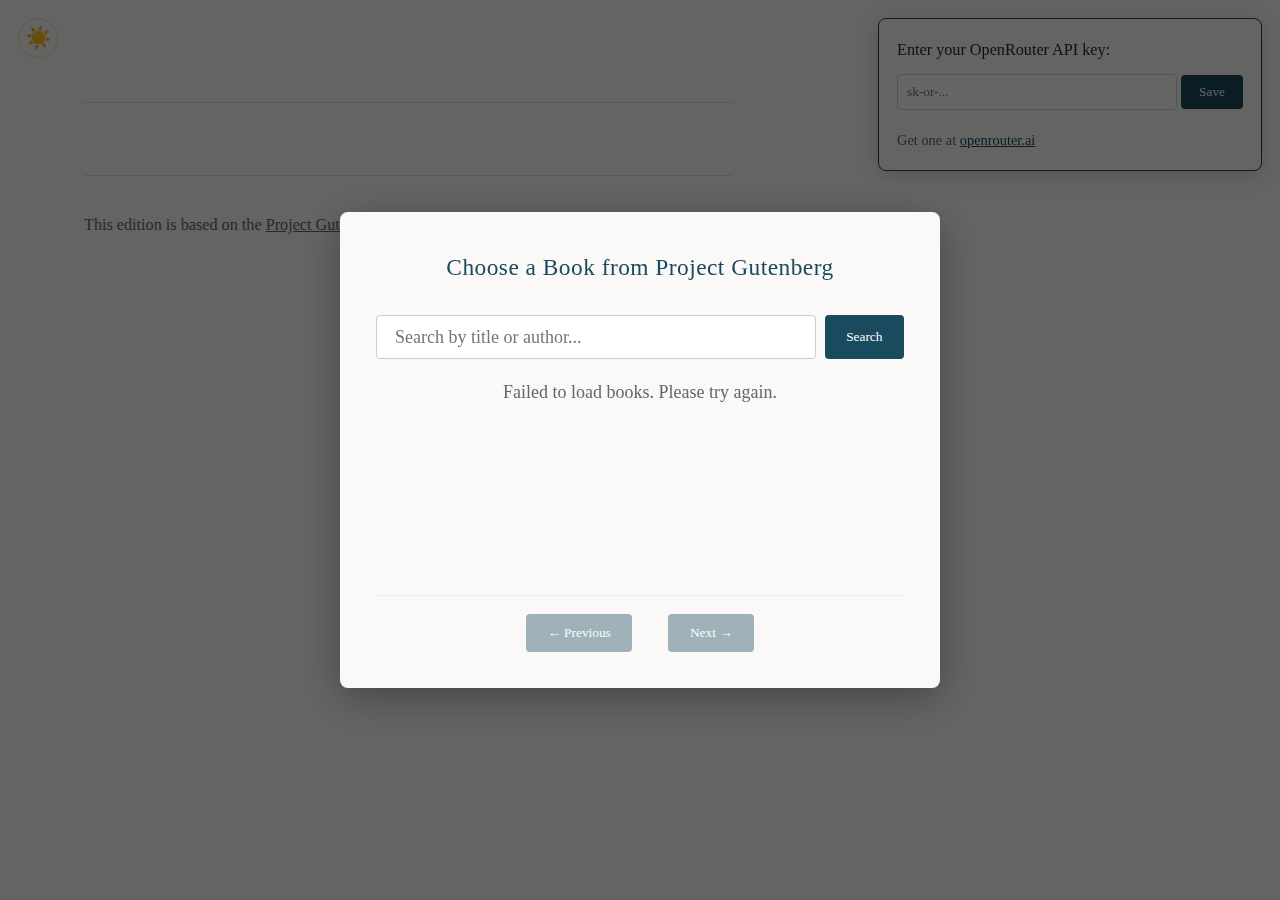
<file: index.html>
<!DOCTYPE html>
<html lang="en">
<head>
    <meta charset="utf-8">
    <meta name="viewport" content="width=device-width, initial-scale=1">
    <title>Project Gutenberg book AI illustrations</title>
    <link rel="stylesheet" href="style.css">
</head>
<body>
    <button id="dark-mode-toggle" title="Toggle dark mode">☀️</button>

    <header>
        <h1 class="book-title"></h1>
        <div class="book-subtitle"></div>
        <div class="book-author"></div>
    </header>

    <main class="book-content"></main>

    <footer>
        <p>This edition is based on the <a href="https://www.gutenberg.org" class="book-url" target="_blank">Project Gutenberg</a> text.</p>
    </footer>

    <!-- Book selection popup -->
    <div id="book-select-overlay">
        <div id="book-select-popup">
            <h2>Choose a Book from Project Gutenberg</h2>
            <div class="search-container">
                <input type="text" id="book-search" placeholder="Search by title or author...">
                <button id="search-btn">Search</button>
            </div>
            <div id="book-list"></div>
            <div id="book-loading" class="hidden">Loading books...</div>
            <div id="pagination">
                <button id="prev-page" disabled>← Previous</button>
                <span id="page-info"></span>
                <button id="next-page" disabled>Next →</button>
            </div>
        </div>
    </div>

    <!-- Image generation panel -->
    <div id="image-panel">
        <img id="generated-image" alt="Generated illustration">
    </div>

    <div id="loading-indicator"></div>

    <div id="api-key-prompt">
        <label for="api-key-input">Enter your OpenRouter API key:</label><br>
        <input type="password" id="api-key-input" placeholder="sk-or-...">
        <button id="save-api-key">Save</button>
        <p>
            Get one at <a href="https://openrouter.ai/settings/keys" target="_blank">openrouter.ai</a>
        </p>
    </div>

    <script src="script.js"></script>
</body>
</html>
</file>
<file: style.css>
* {
    box-sizing: border-box;
}

.hidden {
    display: none !important;
}

html {
    font-size: 18px;
}

body {
    font-family: Georgia, "Times New Roman", serif;
    line-height: 1.7;
    color: #2c2c2c;
    background-color: #faf9f7;
    margin: 0;
    padding: 2rem 1rem;
    max-width: 38rem;
    margin-left: auto;
    margin-right: calc(40vw + 1rem);
}

body.dark-mode {
    color: #e0e0e0;
    background-color: #1a1a1a;
}

header {
    text-align: center;
    margin-bottom: 4rem;
    padding-bottom: 2rem;
    border-bottom: 1px solid #ddd;
}

header h1 {
    font-size: 2.5rem;
    font-weight: normal;
    letter-spacing: 0.05em;
    margin-bottom: 0.5rem;
    color: #1a4a5e;
}

body.dark-mode header h1 {
    color: #7db8c9;
}

header .book-subtitle {
    font-style: italic;
    font-size: 1.3rem;
    margin-bottom: 1rem;
}

header .book-author {
    font-size: 1.1rem;
    font-variant: small-caps;
    letter-spacing: 0.1em;
}

h2 {
    font-size: 1.4rem;
    font-weight: normal;
    text-align: center;
    margin-top: 3rem;
    margin-bottom: 1.5rem;
    color: #1a4a5e;
    letter-spacing: 0.02em;
}

body.dark-mode h2 {
    color: #7db8c9;
}

h3 {
    font-size: 1rem;
    font-weight: normal;
    font-style: italic;
    text-align: center;
    margin-top: 0;
    margin-bottom: 1.5rem;
}

p {
    text-indent: 1.5em;
    margin: 0 0 0.5em 0;
    text-align: justify;
    hyphens: auto;
}

p:first-of-type {
    text-indent: 0;
}

h2 + p,
h3 + p {
    text-indent: 0;
}

.chapter-break {
    height: 3rem;
}

a {
    color: inherit;
    text-decoration: underline;
}

div[style] {
    display: none;
}

footer {
    margin-top: 4rem;
    padding-top: 2rem;
    border-top: 1px solid #ddd;
    text-align: center;
    font-size: 0.9rem;
    color: #666;
}

body.dark-mode footer {
    color: #aaa;
}

@media (max-width: 1024px) {
    body {
        margin-right: auto;
    }

    #image-panel {
        display: none;
    }

    #loading-indicator {
        display: none;
    }
}

@media (max-width: 600px) {
    html {
        font-size: 16px;
    }

    body {
        padding: 1rem;
    }

    header h1 {
        font-size: 2rem;
    }
}

/* Dark mode toggle */
#dark-mode-toggle {
    position: fixed;
    top: 1rem;
    left: 1rem;
    width: 40px;
    height: 40px;
    border-radius: 50%;
    border: 1px solid #ddd;
    background: #faf9f7;
    cursor: pointer;
    display: flex;
    align-items: center;
    justify-content: center;
    font-size: 1.2rem;
    z-index: 1001;
    transition: background 0.3s, border-color 0.3s;
}

#dark-mode-toggle:hover {
    background: #eee;
}

body.dark-mode #dark-mode-toggle {
    background: #2a2a2a;
    border-color: #444;
}

body.dark-mode #dark-mode-toggle:hover {
    background: #3a3a3a;
}

/* API key toggle */
#api-key-toggle {
    position: fixed;
    top: 4rem;
    left: 1rem;
    width: 40px;
    height: 40px;
    border-radius: 50%;
    border: 1px solid #ddd;
    background: #faf9f7;
    cursor: pointer;
    display: flex;
    align-items: center;
    justify-content: center;
    font-size: 1.2rem;
    z-index: 1001;
    transition: background 0.3s, border-color 0.3s;
}

#api-key-toggle:hover {
    background: #eee;
}

body.dark-mode #api-key-toggle {
    background: #2a2a2a;
    border-color: #444;
}

body.dark-mode #api-key-toggle:hover {
    background: #3a3a3a;
}

/* Image panel styles */
#image-panel {
    position: fixed;
    right: 0;
    top: 0;
    width: 40vw;
    height: 100vh;
    display: flex;
    align-items: center;
    justify-content: center;
    pointer-events: none;
    z-index: 100;
    padding: 2rem;
    background: #faf9f7;
}

body.dark-mode #image-panel {
    background: #1a1a1a;
}

#generated-image {
    max-width: 100%;
    max-height: 80vh;
    object-fit: contain;
    opacity: 0;
    transform: scale(0.95);
    transition: opacity 1.5s ease, transform 1.5s ease;
    mix-blend-mode: darken;
}

body.dark-mode #generated-image {
    background: white;
    border-radius: 50%;
    padding: 1rem;
    mix-blend-mode: normal;
}

#generated-image.visible {
    opacity: 1;
    transform: scale(1);
}

#loading-indicator {
    position: fixed;
    right: calc(20vw);
    top: 50%;
    transform: translate(50%, -50%);
    width: 40px;
    height: 40px;
    border: 4px solid transparent;
    border-top-color: #ff6b35;
    border-right-color: #f7c531;
    border-bottom-color: #1a4a5e;
    border-left-color: #7db8c9;
    border-radius: 50%;
    opacity: 0;
    transition: opacity 0.3s ease;
    z-index: 101;
}

body.dark-mode #loading-indicator {
    border-top-color: #ff8c5a;
    border-right-color: #ffe066;
    border-bottom-color: #7db8c9;
    border-left-color: #a8e6cf;
}

#loading-indicator.visible {
    opacity: 1;
    animation: spin 1s linear infinite;
}

@keyframes spin {
    0% {
        transform: translate(50%, -50%) rotate(0deg);
    }
    100% {
        transform: translate(50%, -50%) rotate(360deg);
    }
}

#api-key-prompt {
    position: fixed;
    top: 1rem;
    right: 1rem;
    background: #faf9f7;
    border: 1px solid #1a4a5e;
    border-radius: 8px;
    padding: 1rem;
    font-family: Georgia, serif;
    font-size: 0.9rem;
    z-index: 1000;
    box-shadow: 0 4px 20px rgba(0, 0, 0, 0.15);
}

body.dark-mode #api-key-prompt {
    background: #1a1a1a;
    border-color: #7db8c9;
}

#api-key-prompt input {
    width: 280px;
    padding: 0.5rem;
    margin: 0.5rem 0;
    border: 1px solid #ccc;
    border-radius: 4px;
    font-family: inherit;
}

body.dark-mode #api-key-prompt input {
    background: #2a2a2a;
    border-color: #444;
    color: #e0e0e0;
}

#api-key-prompt button {
    background: #1a4a5e;
    color: white;
    border: none;
    padding: 0.5rem 1rem;
    border-radius: 4px;
    cursor: pointer;
    font-family: inherit;
}

body.dark-mode #api-key-prompt button {
    background: #7db8c9;
    color: #1a1a1a;
}

#api-key-prompt a {
    display: inline;
    color: #1a4a5e;
}

body.dark-mode #api-key-prompt a {
    color: #7db8c9;
}

#api-key-prompt p {
    text-indent: 0;
    text-align: left;
    font-size: 0.8rem;
    color: #666;
    margin: 0.5rem 0 0 0;
}

body.dark-mode #api-key-prompt p {
    color: #aaa;
}

/* Adjust body when image panel is active */
@media (min-width: 1200px) {
    body.image-active {
        margin-left: 5%;
        margin-right: calc(40vw + 5%);
        max-width: none;
    }
}

/* Book selection popup */
#book-select-overlay {
    position: fixed;
    top: 0;
    left: 0;
    width: 100%;
    height: 100%;
    background: rgba(0, 0, 0, 0.6);
    display: flex;
    align-items: center;
    justify-content: center;
    z-index: 2000;
}

#book-select-popup {
    background: #faf9f7;
    border-radius: 8px;
    padding: 2rem;
    max-width: 600px;
    width: 90%;
    max-height: 80vh;
    display: flex;
    flex-direction: column;
    box-shadow: 0 10px 40px rgba(0, 0, 0, 0.3);
}

body.dark-mode #book-select-popup {
    background: #1a1a1a;
}

#book-select-popup h2 {
    margin: 0 0 1.5rem 0;
    font-size: 1.3rem;
    font-weight: normal;
    color: #1a4a5e;
    text-align: center;
}

body.dark-mode #book-select-popup h2 {
    color: #7db8c9;
}

.search-container {
    display: flex;
    gap: 0.5rem;
    margin-bottom: 1rem;
}

#book-search {
    flex: 1;
    padding: 0.6rem 1rem;
    border: 1px solid #ccc;
    border-radius: 4px;
    font-family: inherit;
    font-size: 1rem;
}

body.dark-mode #book-search {
    background: #2a2a2a;
    border-color: #444;
    color: #e0e0e0;
}

.search-container button,
#pagination button {
    background: #1a4a5e;
    color: white;
    border: none;
    padding: 0.6rem 1.2rem;
    border-radius: 4px;
    cursor: pointer;
    font-family: inherit;
}

body.dark-mode .search-container button,
body.dark-mode #pagination button {
    background: #7db8c9;
    color: #1a1a1a;
}

.search-container button:hover,
#pagination button:hover:not(:disabled) {
    opacity: 0.9;
}

#pagination button:disabled {
    opacity: 0.4;
    cursor: not-allowed;
}

#book-list {
    flex: 1;
    overflow-y: auto;
    max-height: 400px;
    scrollbar-width: thin;
    scrollbar-color: #1a4a5e #e8e6e3;
}

#book-list::-webkit-scrollbar {
    width: 8px;
}

#book-list::-webkit-scrollbar-track {
    background: #e8e6e3;
    border-radius: 4px;
}

#book-list::-webkit-scrollbar-thumb {
    background: #1a4a5e;
    border-radius: 4px;
}

#book-list::-webkit-scrollbar-thumb:hover {
    background: #2a6a82;
}

body.dark-mode #book-list {
    scrollbar-color: #7db8c9 #2a2a2a;
}

body.dark-mode #book-list::-webkit-scrollbar-track {
    background: #2a2a2a;
}

body.dark-mode #book-list::-webkit-scrollbar-thumb {
    background: #7db8c9;
}

body.dark-mode #book-list::-webkit-scrollbar-thumb:hover {
    background: #9dd0df;
}

#book-list:not(:empty) {
    min-height: 200px;
}

.book-item {
    padding: 0.8rem;
    border-bottom: 1px solid #eee;
    cursor: pointer;
    transition: background 0.2s;
}

body.dark-mode .book-item {
    border-bottom-color: #333;
}

.book-item:hover {
    background: rgba(0, 0, 0, 0.05);
}

body.dark-mode .book-item:hover {
    background: rgba(255, 255, 255, 0.05);
}

.book-item-title {
    font-weight: bold;
    margin-bottom: 0.3rem;
    color: #1a4a5e;
}

body.dark-mode .book-item-title {
    color: #7db8c9;
}

.book-item-author {
    font-size: 0.9rem;
    color: #666;
    font-style: italic;
}

body.dark-mode .book-item-author {
    color: #aaa;
}

#book-loading {
    text-align: center;
    padding: 2rem;
    color: #666;
}

body.dark-mode #book-loading {
    color: #aaa;
}

#pagination {
    display: flex;
    justify-content: center;
    align-items: center;
    gap: 1rem;
    margin-top: 1rem;
    padding-top: 1rem;
    border-top: 1px solid #eee;
}

body.dark-mode #pagination {
    border-top-color: #333;
}

#page-info {
    font-size: 0.9rem;
    color: #666;
}

body.dark-mode #page-info {
    color: #aaa;
}

/* Text input overlay for manual paste */
#text-input-overlay {
    position: fixed;
    top: 0;
    left: 0;
    width: 100%;
    height: 100%;
    background: rgba(0, 0, 0, 0.6);
    display: flex;
    align-items: center;
    justify-content: center;
    z-index: 2000;
}

#text-input-popup {
    background: #faf9f7;
    border-radius: 8px;
    padding: 2rem;
    max-width: 600px;
    width: 90%;
    box-shadow: 0 10px 40px rgba(0, 0, 0, 0.3);
}

body.dark-mode #text-input-popup {
    background: #1a1a1a;
}

#text-input-popup h2 {
    margin: 0 0 1rem 0;
    font-size: 1.3rem;
    font-weight: normal;
    color: #1a4a5e;
    text-align: center;
}

body.dark-mode #text-input-popup h2 {
    color: #7db8c9;
}

#text-input-popup p {
    text-indent: 0;
    text-align: center;
    font-size: 0.9rem;
    color: #666;
    margin-bottom: 1rem;
}

body.dark-mode #text-input-popup p {
    color: #aaa;
}

#open-book-tab {
    display: block;
    width: 100%;
    background: #1a4a5e;
    color: white;
    border: none;
    padding: 0.8rem 1.5rem;
    border-radius: 4px;
    cursor: pointer;
    font-family: inherit;
    font-size: 1rem;
    margin-bottom: 1rem;
}

body.dark-mode #open-book-tab {
    background: #7db8c9;
    color: #1a1a1a;
}

#open-book-tab:hover {
    opacity: 0.9;
}

#manual-text-input {
    width: 100%;
    height: 200px;
    padding: 1rem;
    border: 1px solid #ccc;
    border-radius: 4px;
    font-family: inherit;
    font-size: 0.95rem;
    resize: vertical;
    margin-bottom: 1rem;
}

body.dark-mode #manual-text-input {
    background: #2a2a2a;
    border-color: #444;
    color: #e0e0e0;
}

.text-input-buttons {
    display: flex;
    justify-content: flex-end;
    gap: 0.5rem;
}

.text-input-buttons button {
    background: #1a4a5e;
    color: white;
    border: none;
    padding: 0.6rem 1.2rem;
    border-radius: 4px;
    cursor: pointer;
    font-family: inherit;
}

body.dark-mode .text-input-buttons button {
    background: #7db8c9;
    color: #1a1a1a;
}

#cancel-text-input {
    background: #999;
}

body.dark-mode #cancel-text-input {
    background: #666;
    color: #e0e0e0;
}

.text-input-buttons button:hover {
    opacity: 0.9;
}
</file>
